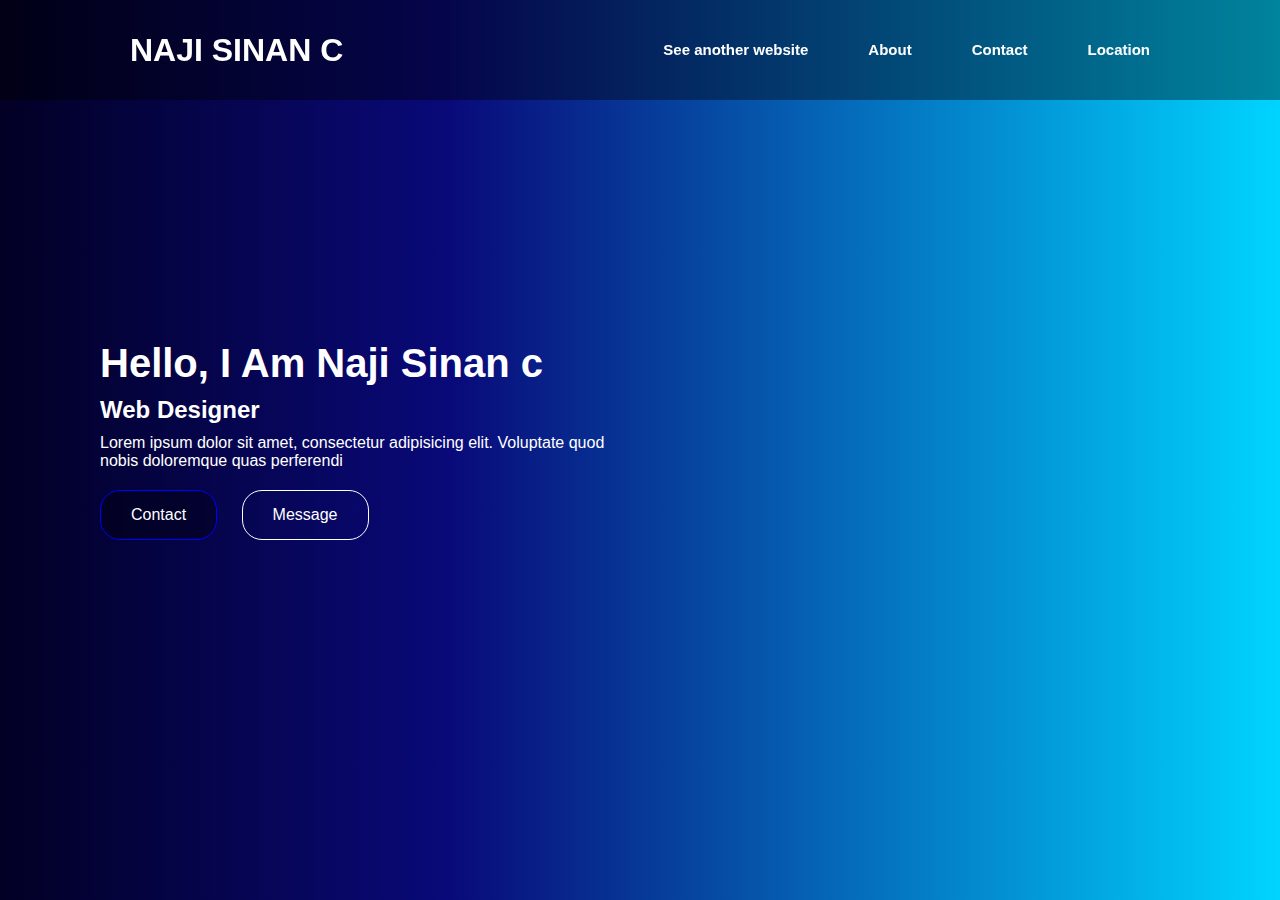
<file: index.html>
<!DOCTYPE html>
 <html lang="en">
 <head>
    <meta charset="UTF-8">
    <meta name="viewport" content="width=device-width, initial-scale=1.0">
    <link rel="stylesheet" href="styles.css">
    <title>Document</title>
 </head>
 <body>
    <header class="header">
        <h1>Naji sinan c</h1>
        <ul class="nav-list">
            <li><a href="another.html">See another website</a></li>
            <li><a href="about.html">About</a></li>
            <li><a href="contact.html">Contact</a></li>
            <li><a href="location.html">Location</a></li>
        </ul>
    </header>
    <section class="section" id="home">
        <div class="section1 s">
            <h1>Hello, I Am Naji Sinan c</h1>
            <h2>Web Designer</h2>
            <p>Lorem ipsum dolor sit amet, consectetur adipisicing elit. Voluptate quod nobis doloremque quas perferendi</p>
            <div class="contact-buttons">
                <a href="#" class="contact">Contact</a>
                <a href="#" class="message">Message</a>
            </div>
            
        </div>
        <div class="section2 s"></div>
    </section>
 </body>
 </html>
</file>
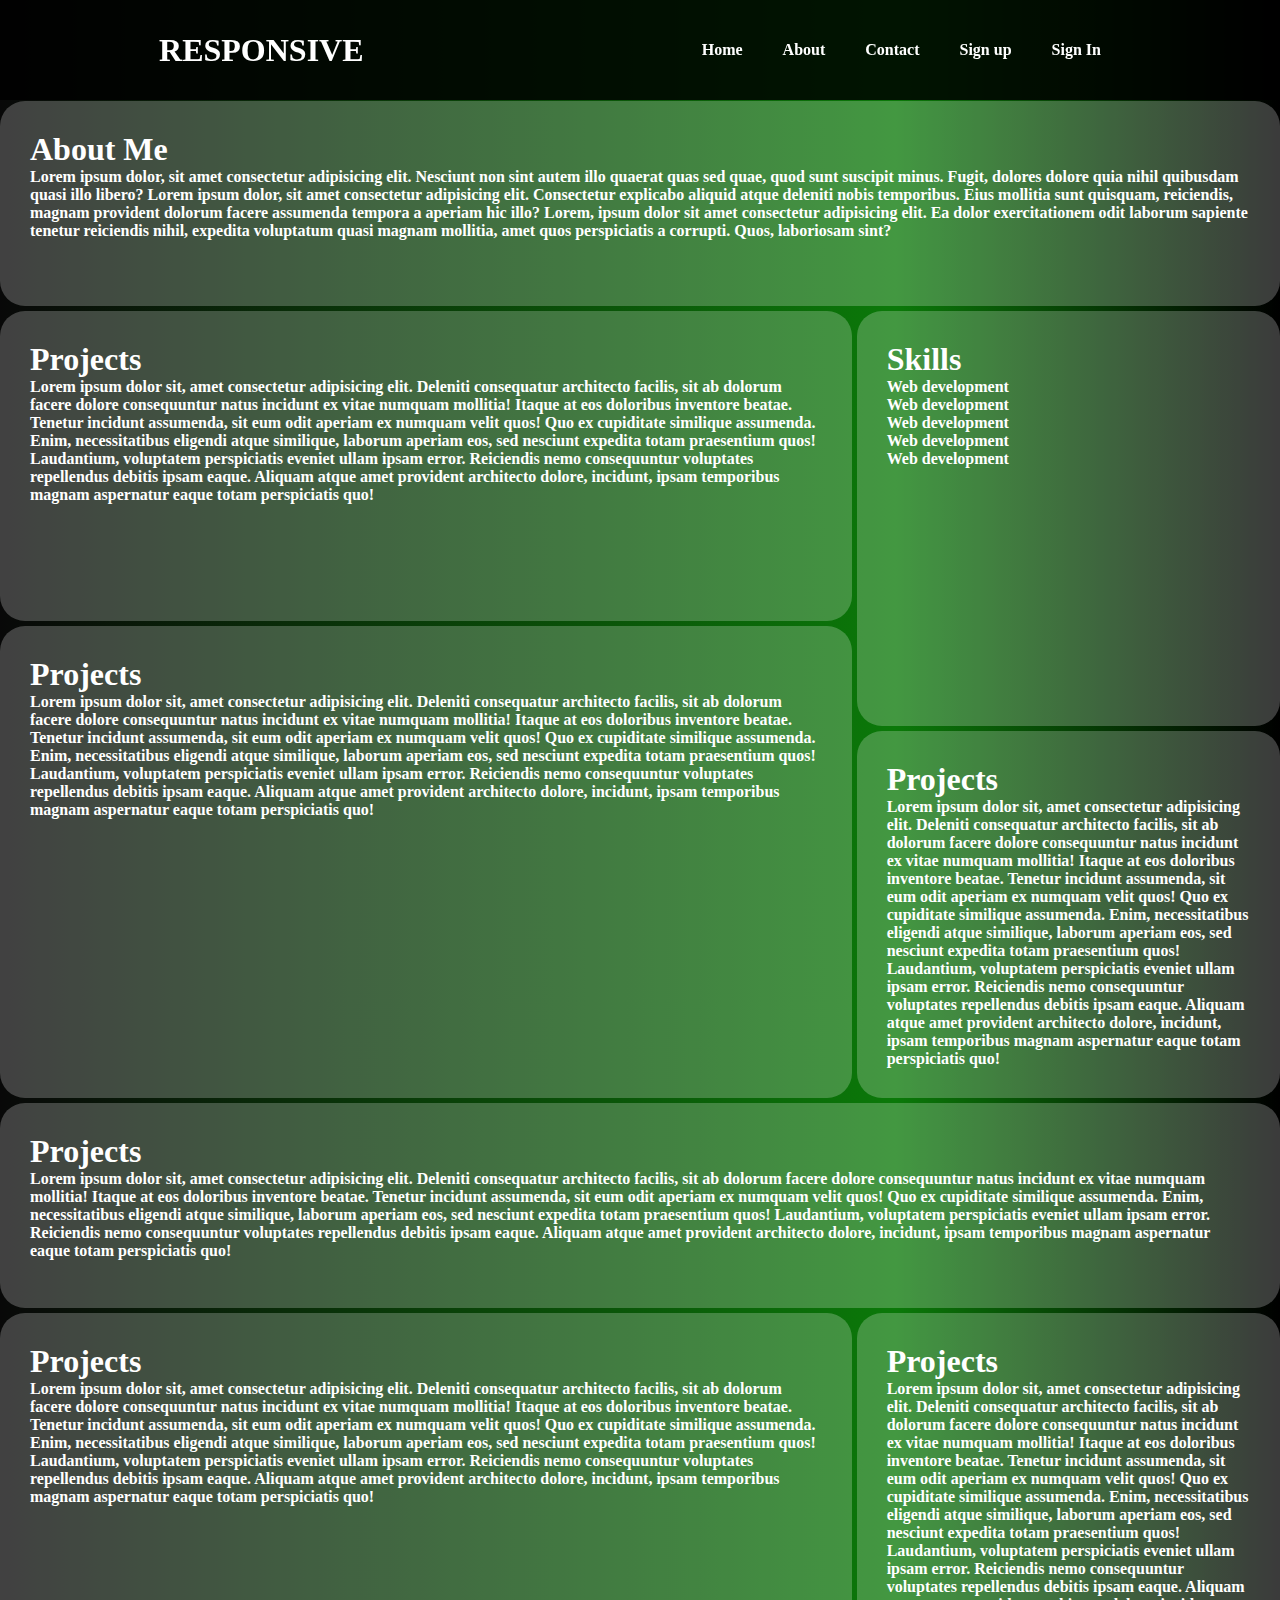
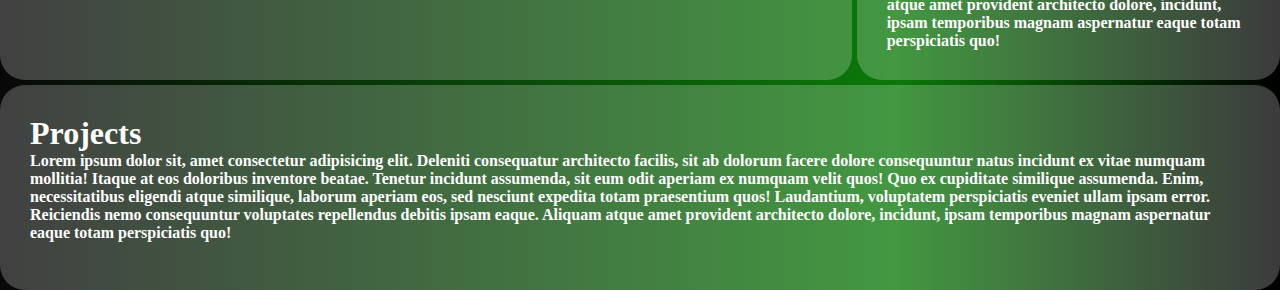
<file: another.html>
<!DOCTYPE html>
<html lang="en">
<head>
    <meta charset="UTF-8">
    <meta name="viewport" content="width=device-width, initial-scale=1.0">
    <title>Document</title>
    <link rel="stylesheet" href="styless.css">
</head>
<body>
    <header class="header">
        <h1>responsive</h1>
        <ul class="nav-links">
            <li><a href="">Home</a></li>
            <li><a href="">About</a></li>
            <li><a href="">Contact</a></li>
            <li><a href="">Sign up</a></li>
            <li><a href="">Sign In</a></li>
        </ul>
    </header>
    <section class="grid-section">
        <div class="grids">
            <h1>About Me</h1>
            <p>Lorem ipsum dolor, sit amet consectetur adipisicing elit. Nesciunt non sint autem illo quaerat quas sed quae, quod sunt suscipit minus. Fugit, dolores dolore quia nihil quibusdam quasi illo libero?
                Lorem ipsum dolor, sit amet consectetur adipisicing elit. Consectetur explicabo aliquid atque deleniti nobis temporibus. Eius mollitia sunt quisquam, reiciendis, magnam provident dolorum facere assumenda tempora a aperiam hic illo?
                Lorem, ipsum dolor sit amet consectetur adipisicing elit. Ea dolor exercitationem odit laborum sapiente tenetur reiciendis nihil, expedita voluptatum quasi magnam mollitia, amet quos perspiciatis a corrupti. Quos, laboriosam sint?
            </p>
        </div>
        <div class="grids">
            <h1>
                Projects
            </h1>
            <p>Lorem ipsum dolor sit, amet consectetur adipisicing elit. Deleniti consequatur architecto facilis, sit ab dolorum facere dolore consequuntur natus incidunt ex vitae numquam mollitia! Itaque at eos doloribus inventore beatae.
            Tenetur incidunt assumenda, sit eum odit aperiam ex numquam velit quos! Quo ex cupiditate similique assumenda. Enim, necessitatibus eligendi atque similique, laborum aperiam eos, sed nesciunt expedita totam praesentium quos!
            Laudantium, voluptatem perspiciatis eveniet ullam ipsam error. Reiciendis nemo consequuntur voluptates repellendus debitis ipsam eaque. Aliquam atque amet provident architecto dolore, incidunt, ipsam temporibus magnam aspernatur eaque totam perspiciatis quo!</p>
        </div>
        <div class="grids">
            <h1>Skills</h1>
            <ul>
                <li>Web development</li>
                <li>Web development</li>
                <li>Web development</li>
                <li>Web development</li>
                <li>Web development</li>
            </ul>
        </div>
        <div class="grids">
            <h1>
                Projects
            </h1>
            <p>Lorem ipsum dolor sit, amet consectetur adipisicing elit. Deleniti consequatur architecto facilis, sit ab dolorum facere dolore consequuntur natus incidunt ex vitae numquam mollitia! Itaque at eos doloribus inventore beatae.
            Tenetur incidunt assumenda, sit eum odit aperiam ex numquam velit quos! Quo ex cupiditate similique assumenda. Enim, necessitatibus eligendi atque similique, laborum aperiam eos, sed nesciunt expedita totam praesentium quos!
            Laudantium, voluptatem perspiciatis eveniet ullam ipsam error. Reiciendis nemo consequuntur voluptates repellendus debitis ipsam eaque. Aliquam atque amet provident architecto dolore, incidunt, ipsam temporibus magnam aspernatur eaque totam perspiciatis quo!</p>
        </div>
        <div class="grids">
            <h1>
                Projects
            </h1>
            <p>Lorem ipsum dolor sit, amet consectetur adipisicing elit. Deleniti consequatur architecto facilis, sit ab dolorum facere dolore consequuntur natus incidunt ex vitae numquam mollitia! Itaque at eos doloribus inventore beatae.
            Tenetur incidunt assumenda, sit eum odit aperiam ex numquam velit quos! Quo ex cupiditate similique assumenda. Enim, necessitatibus eligendi atque similique, laborum aperiam eos, sed nesciunt expedita totam praesentium quos!
            Laudantium, voluptatem perspiciatis eveniet ullam ipsam error. Reiciendis nemo consequuntur voluptates repellendus debitis ipsam eaque. Aliquam atque amet provident architecto dolore, incidunt, ipsam temporibus magnam aspernatur eaque totam perspiciatis quo!</p>
        </div>
        <div class="grids">
            <h1>
                Projects
            </h1>
            <p>Lorem ipsum dolor sit, amet consectetur adipisicing elit. Deleniti consequatur architecto facilis, sit ab dolorum facere dolore consequuntur natus incidunt ex vitae numquam mollitia! Itaque at eos doloribus inventore beatae.
            Tenetur incidunt assumenda, sit eum odit aperiam ex numquam velit quos! Quo ex cupiditate similique assumenda. Enim, necessitatibus eligendi atque similique, laborum aperiam eos, sed nesciunt expedita totam praesentium quos!
            Laudantium, voluptatem perspiciatis eveniet ullam ipsam error. Reiciendis nemo consequuntur voluptates repellendus debitis ipsam eaque. Aliquam atque amet provident architecto dolore, incidunt, ipsam temporibus magnam aspernatur eaque totam perspiciatis quo!</p>
        </div>
        <div class="grids">
            <h1>
                Projects
            </h1>
            <p>Lorem ipsum dolor sit, amet consectetur adipisicing elit. Deleniti consequatur architecto facilis, sit ab dolorum facere dolore consequuntur natus incidunt ex vitae numquam mollitia! Itaque at eos doloribus inventore beatae.
            Tenetur incidunt assumenda, sit eum odit aperiam ex numquam velit quos! Quo ex cupiditate similique assumenda. Enim, necessitatibus eligendi atque similique, laborum aperiam eos, sed nesciunt expedita totam praesentium quos!
            Laudantium, voluptatem perspiciatis eveniet ullam ipsam error. Reiciendis nemo consequuntur voluptates repellendus debitis ipsam eaque. Aliquam atque amet provident architecto dolore, incidunt, ipsam temporibus magnam aspernatur eaque totam perspiciatis quo!</p>
        </div>
        <div class="grids">
            <h1>
                Projects
            </h1>
            <p>Lorem ipsum dolor sit, amet consectetur adipisicing elit. Deleniti consequatur architecto facilis, sit ab dolorum facere dolore consequuntur natus incidunt ex vitae numquam mollitia! Itaque at eos doloribus inventore beatae.
            Tenetur incidunt assumenda, sit eum odit aperiam ex numquam velit quos! Quo ex cupiditate similique assumenda. Enim, necessitatibus eligendi atque similique, laborum aperiam eos, sed nesciunt expedita totam praesentium quos!
            Laudantium, voluptatem perspiciatis eveniet ullam ipsam error. Reiciendis nemo consequuntur voluptates repellendus debitis ipsam eaque. Aliquam atque amet provident architecto dolore, incidunt, ipsam temporibus magnam aspernatur eaque totam perspiciatis quo!</p>
        </div>
        <div class="grids">
            <h1>
                Projects
            </h1>
            <p>Lorem ipsum dolor sit, amet consectetur adipisicing elit. Deleniti consequatur architecto facilis, sit ab dolorum facere dolore consequuntur natus incidunt ex vitae numquam mollitia! Itaque at eos doloribus inventore beatae.
            Tenetur incidunt assumenda, sit eum odit aperiam ex numquam velit quos! Quo ex cupiditate similique assumenda. Enim, necessitatibus eligendi atque similique, laborum aperiam eos, sed nesciunt expedita totam praesentium quos!
            Laudantium, voluptatem perspiciatis eveniet ullam ipsam error. Reiciendis nemo consequuntur voluptates repellendus debitis ipsam eaque. Aliquam atque amet provident architecto dolore, incidunt, ipsam temporibus magnam aspernatur eaque totam perspiciatis quo!</p>
        </div>
    </section>
</body>
</html>
</file>
<file: styles.css>
*{
    margin: 0;
    padding: 0;
    box-sizing: border-box;
    font-family: Arial, Helvetica, sans-serif;
    list-style: none;
    text-decoration: none;
    transition: all .50s ease;
}

.header{
    position: fixed;
    left: 0;
    right: 0;
    top: 0;
    height: 100px;
    display: flex;
    align-items: center;
    justify-content: space-around;
    background-color: rgba(0, 0, 0, 0.379);
}
.header h1{
    color:white;
    font-family:'Gill Sans', 'Gill Sans MT', Calibri, 'Trebuchet MS', sans-serif;
    font-weight: 700;
    text-transform: uppercase;

}

.nav-list{
    display: flex;
}
.nav-list a{
    color: white;
    margin-left: 60px;
    font-size: 15px;
    font-weight: 600;
    border-bottom: 2px solid transparent;
}
.nav-list a:hover{
    border-bottom: 2px solid white;
}
.section{
        background: #020024;
        background: linear-gradient(90deg, rgba(2, 0, 36, 1) 0%, rgba(9, 9, 121, 1) 35%, rgba(0, 212, 255, 1) 100%);
        height: 100vh;
        width: 100vw;
        display: grid;
        grid-template-columns: repeat(2, 1fr);
}
.section1{
    display: flex;
    flex-direction: column;
    justify-content: center;
    color: white;
    padding-left: 100px;
}
.section1 h1{
    font-weight:bolder;
    font-family:'Gill Sans', 'Gill Sans MT', Calibri, 'Trebuchet MS', sans-serif;
    font-size: 40px;
    margin-bottom: 10px;
}
.section1 h2{
    margin-bottom: 10px;
}
.contact{
    background-color:rgba(0, 0, 0, 0.36);
    border: 1px solid blue;
    display: inline-block;
    margin: 20px 0;
    padding: 15px 30px;
    color: white;
    border-radius: 20px;
    cursor: pointer;
}
.message{
    display: inline-block;
    margin: 20px 20px;
    padding: 15px 30px;
    color: white;
    background-color: transparent;
    border-radius: 20px;
    cursor: pointer;
    border: 1px solid white;
}
.contact:hover{
    border: none;
    transform: translateX(10px);
}
.message:hover{
    border: 2px solid white;
    transform: translateX(5px);
}
@media screen and (max-width:800px) {
    .nav-list{
        display: none;
    }
    .section{
        grid-template-columns: 1fr;
        justify-self: center;
        align-self:center;
    }
    .section1{
    padding: 0;
    text-align: center;
    margin-top: 100px;
}
 .contact-buttons{
        display: flex;
        flex-direction: column;
        justify-content: center;
        align-items: center;
    }
    .contact{
    margin-left: 0;
}
.message{
    margin-left: 23px;
}
.section1 h1{
    margin: 0 10px;
}
.section1 p{
    margin: 10px 30px;
}
.contact:hover{
    transform: translateY(10px);
}
.message:hover{
    transform: translateY(5px);
}
}
@media screen and (max-width:420px) {
    .section1 h1{
        margin-bottom: 10px;
    }
    .contact-buttons{
        display: flex;
        flex-direction: column;
        justify-content: center;
        align-items: center;
    }
    .contact{
    margin-left: 0;
}
.message{
    margin-left: 23px;
}
.contact:hover{
    transform: translateY(10px);
}
.message:hover{
    transform: translateY(5px);
}
.header h1{
    font-weight: 600;
}
}
</file>
<file: styless.css>
body{
    background: #080808;
    background: linear-gradient(90deg, rgba(8, 8, 8, 1) 0%, rgba(11, 121, 9, 1) 70%, rgba(0, 0, 0, 1) 100%);
    height: 100vh;

}
*{
    list-style: none;
    color: white;
    font-weight: bold;
    transition:all .44s ease;
    margin: 0;
    padding: 0;
    box-sizing: border-box;       

}
.header{
    position: fixed;
    left: 0;
    right: 0;
    top: 0;
    height: 100px;
    background-color:rgba(0, 0, 0, 0.832);
    display: flex;
    justify-content: space-around;
    align-items: center;
}
.header h1{
    text-transform: uppercase;
}
.nav-links{
    display: flex;
    
}
.nav-links li{
    margin: 0 20px;
}
.nav-links a{
    text-decoration: none;
    border-bottom: 2px solid transparent;
    
}
.nav-links a:hover{
    border-bottom: 2px solid white;
}

@media screen and (max-width:750px){
    
    .grid-section{
        grid-template-columns: 1fr;
        margin-top: 120px;
    }
    .grids{
        border-radius: 8px;
        margin: 20px 8px;
    }
    .nav-links{
        display: none;
    }

}
@media screen and (min-width:750px){
    .grid-section{
    display: grid;
    grid-template-columns: repeat(3, 1fr);
    grid-auto-rows: minmax(100px, auto);
    margin-top: 101px;
    gap: 5px;
    }
    .grids{
        border-radius:25px;
    }
    
}
.grids{
    background-color: rgba(255, 255, 255, 0.232);
    min-width: 150px;
    max-width: auto;
    min-height: 80px;
    max-height: auto;
    display: flex;
    padding: 30px;
    flex-direction: column;
}
.grids:nth-child(1){
    grid-column: 1/4;
    grid-row:1/3
}
.grids:nth-child(2){
    grid-column: 1/3;
    grid-row: 3/6;
}
.grids:nth-child(3){
    grid-row: 3/7;
}
.grids:nth-child(4){
    grid-column:1/3 ;
    grid-row: 6/9;
}
.grids:nth-child(5){
    grid-row:7/9 ;
}
.grids:nth-child(6){
    grid-column: 1/4;
    grid-row:9/11 ;
}
.grids:nth-child(7){
    grid-column: 1/3;
    grid-row: 11/13;
}
.grids:nth-child(8){
    grid-row: 11/13;
}
.grids:nth-child(9){
    grid-column: 1/4;
    grid-row:13/15
}
.grids:nth-child(10){
    grid-column:1/3;
    grid-row:15/17 ;
}
.grids:nth-child(11){
    grid-column:3/4;
    grid-row:15/17;
}
</file>
